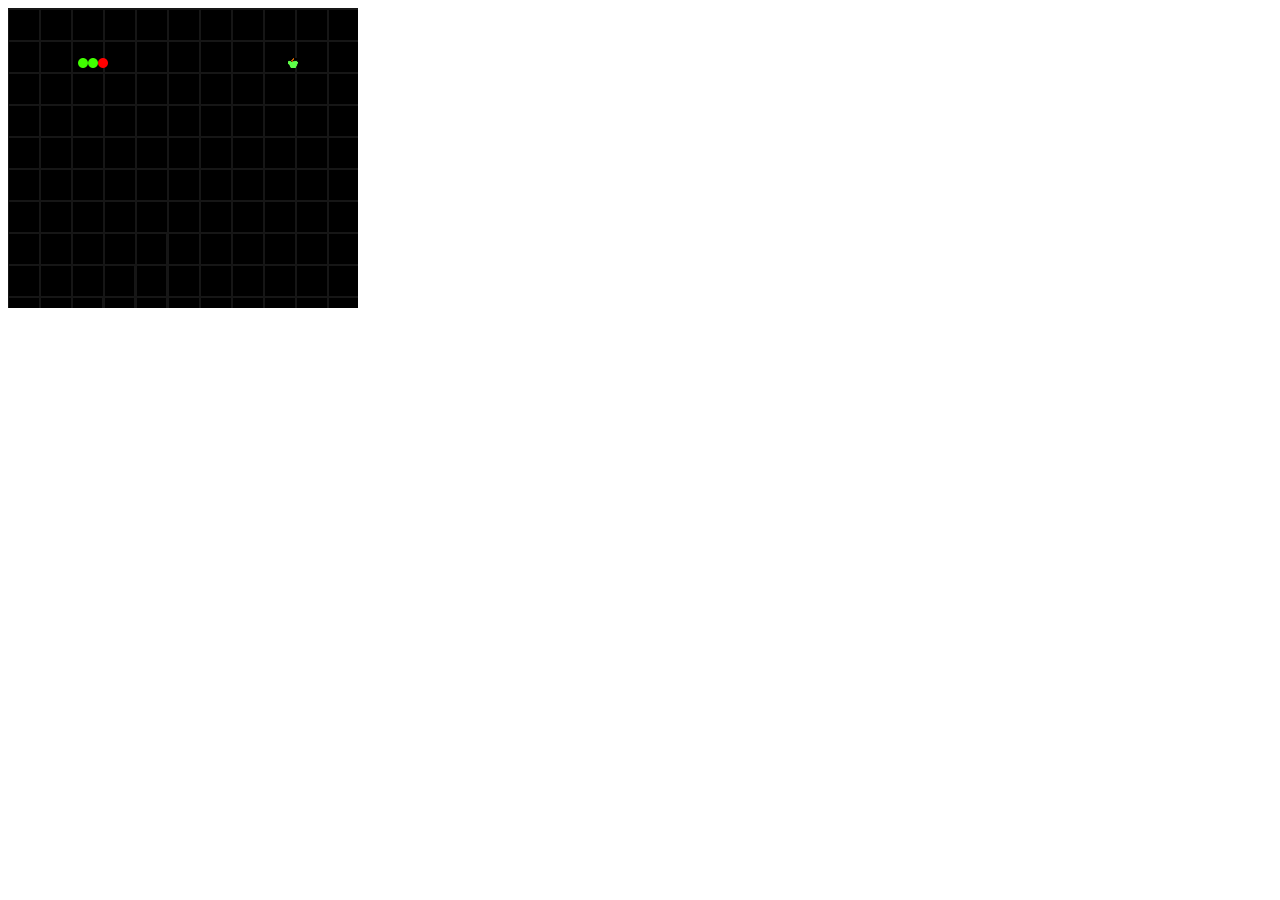
<file: index.html>
<!DOCTYPE html>
<html lang="en">
<head>
    <meta charset="UTF-8">
    <meta name="viewport" content="width=device-width, initial-scale=1.0">
    <title>Snack Game</title>

   
    <style>
        canvas {background-image: url("./grid_ingame.png");}
    </style>

    <script src="snake.js"></script>
    </head>
        
        <body onload="init();">
        <canvas id="myCanvas" width="350" height="300">
        </canvas>
    </body>
    </html>
</file>
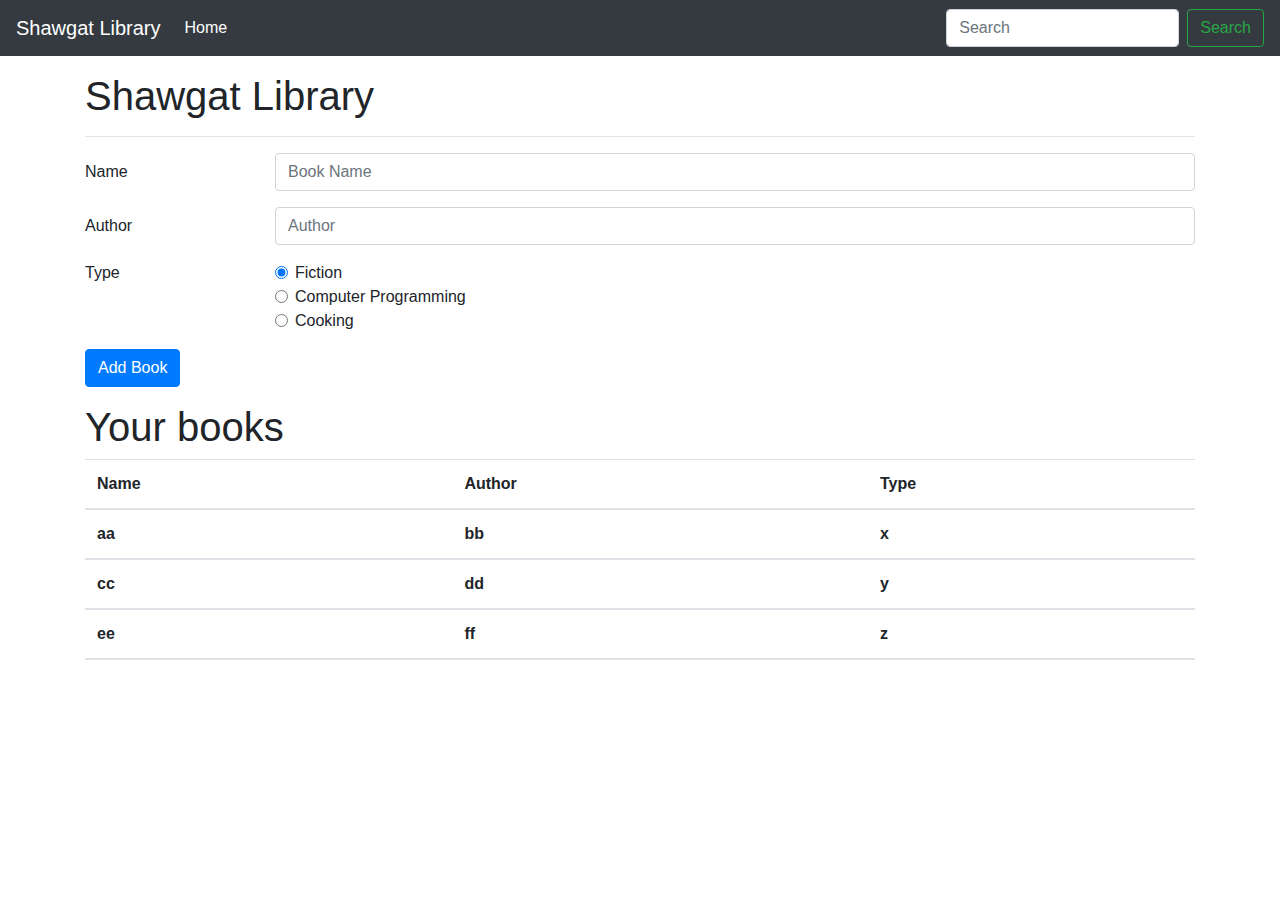
<file: Library website/index.html>
<!doctype html>
<html lang="en">

<head>
    <!-- Required meta tags -->
    <meta charset="utf-8">
    <meta name="viewport" content="width=device-width, initial-scale=1, shrink-to-fit=no">

    <!-- Bootstrap CSS -->
    <link rel="stylesheet" href="https://stackpath.bootstrapcdn.com/bootstrap/4.3.1/css/bootstrap.min.css"
        integrity="sha384-ggOyR0iXCbMQv3Xipma34MD+dH/1fQ784/j6cY/iJTQUOhcWr7x9JvoRxT2MZw1T" crossorigin="anonymous">

    <title>Welcome to Shawgat Library</title>
</head>

<body>
    <nav class="navbar navbar-expand-lg navbar-dark bg-dark">
        <a class="navbar-brand" href="#">Shawgat Library</a>
        <button class="navbar-toggler" type="button" data-toggle="collapse" data-target="#navbarSupportedContent"
            aria-controls="navbarSupportedContent" aria-expanded="false" aria-label="Toggle navigation">
            <span class="navbar-toggler-icon"></span>
        </button>

        <div class="collapse navbar-collapse" id="navbarSupportedContent">
            <ul class="navbar-nav mr-auto">
                <li class="nav-item active">
                    <a class="nav-link" href="#">Home <span class="sr-only">(current)</span></a>
                </li>

            </ul>
            <form class="form-inline my-2 my-lg-0">
                <input class="form-control mr-sm-2" id="searchTxt" type="search" placeholder="Search"
                    aria-label="Search">
                <button class="btn btn-outline-success my-2 my-sm-0" type="submit">Search</button>
            </form>
        </div>
    </nav>

    <div id="message"></div>


    <div class="container my-3">
        <h1>Shawgat Library</h1>
        <hr>
        <form id="libraryForm">
            <div class="form-group row">
                <label for="bookName" class="col-sm-2 col-form-label">Name</label>
                <div class="col-sm-10">
                    <input type="text" class="form-control" id="bookName" placeholder="Book Name">
                </div>
            </div>
            <div class="form-group row">
                <label for="Author" class="col-sm-2 col-form-label">Author</label>
                <div class="col-sm-10">
                    <input type="text" class="form-control" id="author" placeholder="Author">
                </div>
            </div>
            <fieldset class="form-group">
                <div class="row">
                    <legend class="col-form-label col-sm-2 pt-0">Type</legend>
                    <div class="col-sm-10">
                        <div class="form-check">
                            <input class="form-check-input" type="radio" name="type" id="fiction" value="fiction"
                                checked>
                            <label class="form-check-label" for="fiction">
                                Fiction
                            </label>
                        </div>
                        <div class="form-check">
                            <input class="form-check-input" type="radio" name="type" id="programming"
                                value="programming">
                            <label class="form-check-label" for="programming">
                                Computer Programming
                            </label>
                        </div>
                        <div class="form-check disabled">
                            <input class="form-check-input" type="radio" name="type" id="cooking" value="cooking">
                            <label class="form-check-label" for="cooking">
                                Cooking
                            </label>
                        </div>
                    </div>
                </div>
            </fieldset>

            <div class="form-group row">
                <div class="col-sm-10">
                    <button type="submit" class="btn btn-primary">Add Book</button>
                </div>
            </div>
        </form>

        <div id="table">
            <h1>Your books</h1>

            <table class="table table-striped">
                <thead>
                    <tr>
                        <th scope="col">Name</th>
                        <th scope="col">Author</th>
                        <th scope="col">Type</th>
                    </tr>
                    <tr>
                        <th scope="col">aa</th>
                        <th scope="col">bb</th>
                        <th scope="col">x</th>
                    </tr>
                    <tr>
                        <th scope="col">cc</th>
                        <th scope="col">dd</th>
                        <th scope="col">y</th>
                    </tr>
                    <tr>
                        <th scope="col">ee</th>
                        <th scope="col">ff</th>
                        <th scope="col">z</th>
                    </tr>
                </thead>
                <tbody id='tableBody'></tbody>
            </table>
        </div>
    </div>

    <!-- Optional JavaScript -->
    <!-- jQuery first, then Popper.js, then Bootstrap JS -->
    <!-- <script src="index.js"></script> -->
    <script src="indexes6.js"></script>
    <script src="https://code.jquery.com/jquery-3.3.1.slim.min.js"
        integrity="sha384-q8i/X+965DzO0rT7abK41JStQIAqVgRVzpbzo5smXKp4YfRvH+8abtTE1Pi6jizo"
        crossorigin="anonymous"></script>
    <script src="https://cdnjs.cloudflare.com/ajax/libs/popper.js/1.14.7/umd/popper.min.js"
        integrity="sha384-UO2eT0CpHqdSJQ6hJty5KVphtPhzWj9WO1clHTMGa3JDZwrnQq4sF86dIHNDz0W1"
        crossorigin="anonymous"></script>
    <script src="https://stackpath.bootstrapcdn.com/bootstrap/4.3.1/js/bootstrap.min.js"
        integrity="sha384-JjSmVgyd0p3pXB1rRibZUAYoIIy6OrQ6VrjIEaFf/nJGzIxFDsf4x0xIM+B07jRM"
        crossorigin="anonymous"></script>
</body>

</html>
</file>
